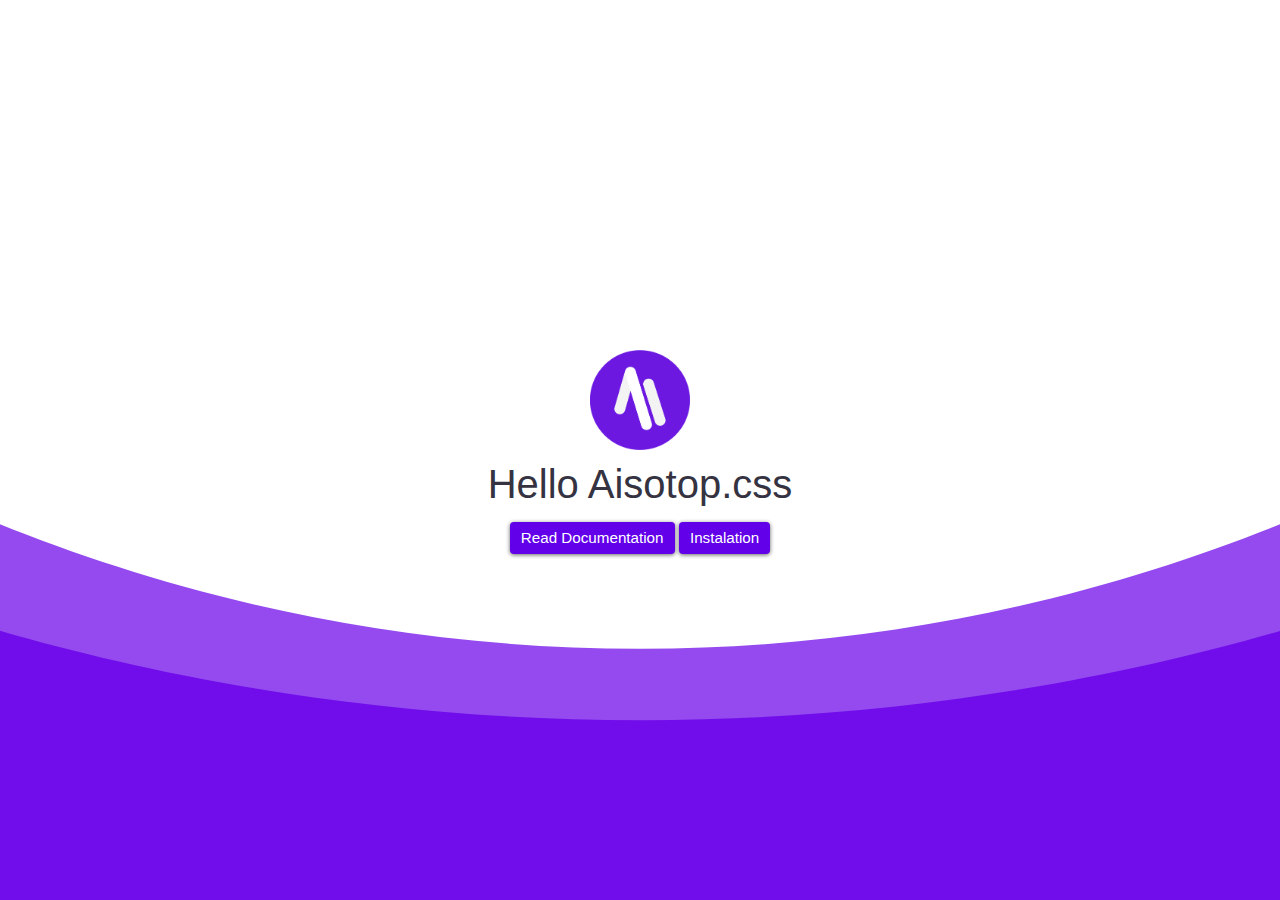
<file: index.html>
<!DOCTYPE html>
<html lang="en">
<head>
    <meta charset="UTF-8">
    <meta name="viewport" content="width=device-width, initial-scale=1.0">
    <title>Document</title>
    <link rel="stylesheet" href="style.css">
</head>
<body>
    <div class="">
        <div class="vh flex-center-column bkk">
            <img class="mr-8" src="logo.png" width="100px" alt="" srcset="">
            <h3>Hello Aisotop.css</h3>
            <div class="flex-row">
                <a href="docs.html" class="btn shadow text-decoration-none b-primary">Read Documentation</a>
                <button class="btn shadow b-primary" >Instalation</button>
            </div>
        </div>
    </div>
</body>
</html>
</file>
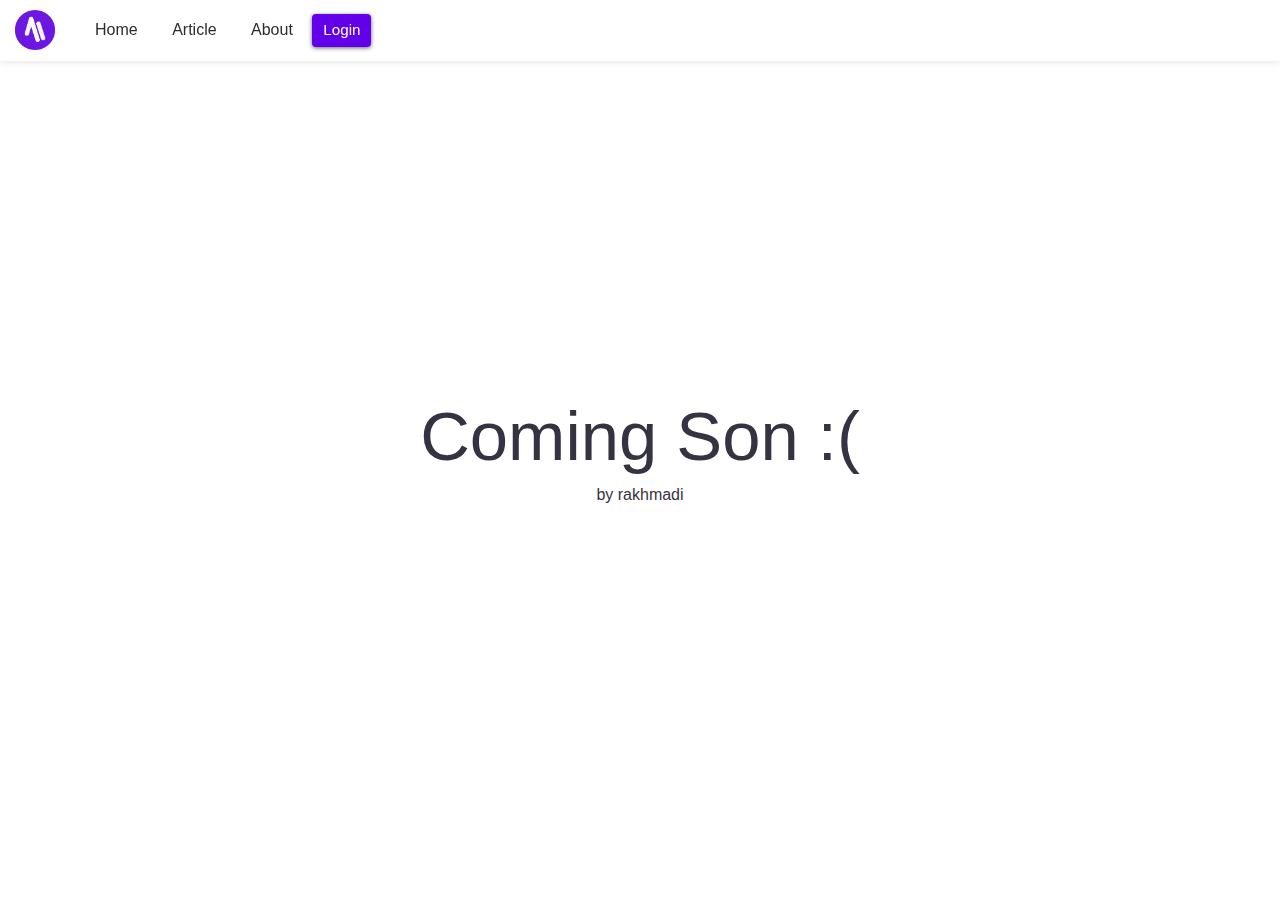
<file: docs.html>
<!DOCTYPE html>
<html lang="en">
<head>
    <meta charset="UTF-8">
    <meta name="viewport" content="width=device-width, initial-scale=1.0">
    <title>Document</title>
    <link rel="stylesheet" href="style.css">
</head>
<body>
   <header class=" fixed">
      <div class="navlogo">
        <img src="logo.png" width=40px " alt="" srcset="">
      </div>
      <button onclick="sh()" class="btn btn-sm b-primary navc "><img  src="menu.svg" alt="" size="20px"srcset=""></button>
    <nav id="navs" style="display:none">
        <ul>
            <li><a href="">Home</a></li>
            <li><a href="">Article</a></li>
            <li><a href="">About</a></li>
            <li><button class="btn shadow b-primary">Login</button></li>
        </ul>
    </nav>
    

   </header>
  <div class="vh flex-center-column ">
    <h1>Coming Son :(</h1>
     by rakhmadi
  </div>
  <script>
    function sh() {
  var q = document.getElementById("navs");
  if (q.style.display === "none") {
    q.style.display = "block";
  } else {
    q.style.display = "none";
  }
}
  </script>
</body>
</html>
</file>
<file: style.css>
*{
    font-family: Arial, Helvetica, sans-serif;
    color: rgb(53, 51, 65);
}

body {
margin: 0;
}
article,aside,details,figcaption,figure,footer,header,hgroup,main,menu,nav,section,
summary {
display: block;
}
h1,h2,h3,h4,h5,h6 {
color: rgb(53, 51, 65);
font-weight: 250 ;
margin-bottom: 0.5rem;
margin-top: 0;
}
.container-fluid {
padding-right: 15px;
padding-left: 15px;
margin-right: auto;
margin-left: auto;
display: block;
}
.container {
padding-right: 15px;
padding-left: 15px;
margin-right: auto;
margin-left: auto;
}
.row {
padding: 0;
width: 100%;
display: block;
float: left;
}
h1 {
font-size: 4.3rem;
line-height: 1.2;
}
h2 {
font-size: 3.3rem;
line-height: 1.25;
}
h3 {    
font-size: 2.5rem;
line-height: 1.3;
}
h4 {
font-size: 1.9rem;
letter-spacing: -.08rem;
line-height: 1.35;
}
h5 {
font-size: 1.5rem;
letter-spacing: -.05rem;
line-height: 1.5;
}

h6 {
font-size: 1.3rem;
letter-spacing: 0;
line-height: 1.4;
}

img {
    display: block;
    max-width: 100%;
    height: auto;
}
b,
strong {
  font-weight: bold;
}
.bold{
    font-weight: bold;
}
.italic{
    font-style: italic;
}
p {
  margin-top: 0;
}

@media (min-width:762px) {

.c{
float: left;
flex: 1 1 auto;

}
.c.c-r-8 {
width: 8.33%;
}
.c.c-r-10{
width: 10%;
}
.c.c-r-16 {
width: 16.66%;
}
.c.c-r-20{
width: 20%;
}
.c.c-r-25 {
width: 25%;

}
.c.c-r-33 {
width: 33.33%;
}
.c.c-r-41 {
width: 41.66%;
}
.c.c-r-50 {
width: 50%;
}
.c.c-r-58 {
width: 58.33%;
}
.c.c-r-66 {
width: 66.66%;
}
.c.c-r-75 {
width: 75%;
}
.c.c-r-83 {
width: 83.33%;
}
.c.c-r-91 {
width: 91.66%;
}
.c.c-r-100 {
width: 100%;
}
}

.c-8,.c-10,.c-16,.c-20,.c-25,.c-33,.c-41,.c-50,.c-58,.c-66,.c-75,.c-83,.c-91,.c-100{
float: left;
flex: 1 1 auto;
position: relative;

}

.c-8 {
width: 8.33%;
}
.c-10{
width: 10%;
}
.c-16 {
width: 16.66%;
}
.c-20{
width: 20%;
}
.c-25 {
width: 25%;
}
.c-33 {
width: 33.33%;
}
.c-41 {
width: 41.66%;
}
.c-50 {
width: 50%;
}
.c-58 {
width: 58.33%;
}
.c-66 {
width: 66.66%;
}
.c-75 {
width: 75%;
}
.c-83 {
width: 83.33%;
}
.c-91 {
width: 91.66%;
}
.c-100 {
width: 100%;
}

.b-primary{
background-color: #6200EA;
color: white ;
}
.b-danger{
    background-color: #F44336 !important;
    color: white ;
    }
    .b-success{
        background-color: #4CAF50 !important;
        color: white ;
        }
        .b-warning{
            background-color: #FFC400 !important;
            color: rgb(36, 35, 35);
        }
.d{
font-family: Quicksand,sans-serif;
margin: 4px;
padding: 4px;
background-color: #fff;
box-shadow: inset 0 1px #fff,0 1px 3px rgba(34,25,25,.4);
border-radius: 7px;
display: flex;
}
.center-block {
display: block;
margin-right: auto;
margin-left: auto;
}
.no-margin{
margin: 0px;
}
.no-padding{
padding: 0px;
}
.rounded{
border-radius: .25rem!important;
}
.rounded-lg{
border-radius: .50rem!important;
}
.rounded-0{
border-radius: 0!important;
}
.circle{
border-radius: 50%!important;
}
.pd-2{
padding: 2px;
}
.pd-4{
padding: 4px;
}
.pd-8{
padding: 8px;
}
.pd-16{
padding: 16px;
}
.pd-24{
padding: 24px;
}
.pd-32{
padding: 32px;
}
.pd-48{
padding: 48px;
}
.pd-64{
padding: 64px;
}
.mr-2{
margin: 2px;
}
.mr-4{
margin: 4px;
}
.mr-8{
margin: 8px;
}
.mr-16{
margin: 16px;
}
.mr-24{
margin: 24px;
}
.mr-32{
margin: 32px;
}
.mr-48{
margin: 48px;
}
.mr-64{
margin: 64px;
}

.btn,
button,
input[type='button'],
input[type='reset'],
input[type='submit'] {
    transition: ease-in-out .25s;
    -webkit-tap-highlight-color: transparent;   
    box-sizing: border-box;
    margin: 0;
    font-family: inherit;
    overflow: visible;
    text-transform: none;
    -webkit-appearance: button;
    display: inline-block;
    font-weight: normal;
    text-align: center;
    vertical-align: middle;
    user-select: none;
    border: 1px solid transparent;
    padding: 4px 10px;
    font-size: 0.95rem;
    line-height: 1.5;
    border-radius: .25rem;
    transition: opacity .25s ease-in-out;
    margin-top: .25rem;
    margin-bottom: .25rem;
    cursor: pointer;
    outline:0;
}
.btn-link {
    border: solid transparent !important;
    background-color: transparent !important;
    font-weight: normal;
    color: #337ab7;
    border-radius: 0;

  }
.btn-lg{   
padding: 6px 12px;
border-radius: .3rem;
font-size: 1.1rem;
}
.btn-sm{   
padding: 2px 8px;
border-radius: .2rem;
font-size: .775rem;
}
.btn-line{
border: 1.4px solid #6200EA;
transition:ease-in-out;
color: #6200EA;
transition: background-color 0.3s ease-in-out , opacity 0.3s ease-in-out, color 0.3s ease-in-out;
}
.btn-line:hover{
background-color: #6200EA ;
color: white;

}
 .btn:hover{
  opacity:0.9;
}
.btn:active{
    opacity: .8;
    transition: all 0.14s;
    
}
.shadow{
    box-shadow: 0 1px 4px rgba(0, 0, 0, .6);
}
label{
    font-size: 0.88rem;
    color: rgb(88, 88, 88);
    display: inline-block;
    margin-bottom: .5rem;
}
.in,input[type="text"]{
width: 100%;
padding: 6px 12px;
box-sizing: border-box;
outline: none;
border: none;
font-size: 1rem;
resize: none;
display: inline-block;
line-height: 1.5;
transition: border 0.25s ease-in-out;
display: inline-block;
}
.in-border{
    border: 1.2px solid rgba(98, 0, 234, 0.602)!important;
    border-radius: .25rem  ;
}
.in-matrial{
    border-bottom: 2px  solid rgba(98, 0, 234, 0.602)!important;
    border-radius: none important;
}
.in-matrial:focus{
    border-bottom: 2px  solid #6200EA !important;
}
.in-border:focus{
    border: 1.2px solid #6200EA !important;
    border-radius:.25rem;
}
.from-g{
    margin-bottom: 1rem;
}
.j{
    padding: 1.25rem;
}
.checkbox{
    display: inline-flex;
    align-items: center;
}
input[type="checkbox"],input[type="radio"]{
    position: static;
    margin: 0;
    margin-right: .3125rem;
    display: inline-block;
}
.label-checkbox{
    display: inline-block;
    margin-bottom: 0;
}
blockquote{
    font-size: 1em;
    width:70%;
    margin:20px auto;
    color: #555555;
    padding:1.2em 30px 1.2em 20px;
    border-left:4px solid #6200EA ;
    line-height:1.6;
    position: relative;
    background:#EDEDED;
  }
  
  blockquote::after{
    content: '';
  }

  blockquote span{
    display:block;
    color:#333333;
    font-style: normal;
    font-weight: bold;
    margin-top:1em;
  }
  pre,
table,
dl,
figure,
blockquote,
p,
form,
ol,
ul {
  margin-bottom: 2rem;
}

dl dl,dl ol,dl ul,ol dl,ol ol,ol ul,ul dl,ul ol,ul ul {
  font-size: 96%;
  margin: 1.2rem 0 1.5rem 3.0rem;
}
.table,table {
    border-spacing: 0;
    width: 100%; 
    color: rgb(27, 24, 46);
  }
  td,
  th {
    border-bottom: 2px solid #cbc7db;
    padding: 1rem 1rem;
    text-align: left;
   
  }
  td:first-child,
  th:first-child {
    padding-left: 0;
  }
  td:last-child,
  th:last-child {
    padding-right: 0;
  }
  .card-overlay{    
    position: absolute;
    top: 0;
    right: 0;
    bottom: 0;
    left: 0;
    padding: 1.25rem;
    background-color: rgba(0, 1, 44, 0.5);
    color: white;
}

.card{
    overflow: hidden;
    transition: .25s box-shadow;
    position: relative;
    border-radius: .25rem;
    padding:0px;
}
.card  p{
    margin-bottom: 1rem;
}
.card-title{
    margin-bottom: .10rem;
}
.card-text{
    margin: 0;
}
.card-header{
    padding: .75rem 1.25rem;
    margin-bottom: 0;
    background-color: rgba(255, 255, 255, 0.03);
}
.card-header-text{
    font-size: 1.3rem;
    margin: 0;
}
.card-subtitle{
    font-size: 1.2rem;
    color: grey;
}
.card-body{
    flex: 1 1 auto;
    padding: 1.25rem;
}
.dark{
    color: #fff;
}
.light{
    color: rgb(18, 16, 37);
}



.v-align-baseline{
    vertical-align: baseline;
}
.v-align-sub{
    vertical-align: sub;
}
.v-align-super{
    vertical-align: super;
}
.v-align-text-top{
    vertical-align: text-top;
}
.v-align-text-button{
    vertical-align: text-botton;
}
.v-align-middle{
    vertical-align: middle;
}
.v-align-top{
    vertical-align: top;
}
.v-align-bottom{
    vertical-align: bottom;
}
.el-hidden{
    visibility: hidden;
}
.el-visible{
    visibility: visible;
}
.vw{
    width: 100vw;
}
.vh{
    height: 100vh;
}
.bkk{
    background-image: url('d.svg');
    background-position: center;
    background-size: cover;
}
.bkkk{
    background-image: url('b.svg');
    background-position: center;
    background-size: cover;
}
.bg-white{
    background-color: white;
}
.flex-row{
    flex-direction: row;
}
.text-decoration-none{
    text-decoration: none;
}
.flex-column{
    flex-direction: column;
}
.flex-column-reverse{
    flex-direction: column-reverse;
}
.flex-column-row{
    flex-direction: row-reverse;
}
.float-left{
    float: left;
    }.flex{
    width: 100%;
    display: flex;
    }
    .el-middle{
    margin-top: auto;
    margin-bottom: auto;
    margin-left: auto;
    margin-right: auto;
    }
    .full-h-w{
        height: 100%;
        width: 100%;
        display: flex;
    }
    .flex-center-column{
        display: flex;
        flex-direction: column;
        justify-content: center;
        align-items: center;
    }
    .flex-center-row{
        display: flex;
        flex-direction: row;
        justify-content: center;
        align-items: center;
    }
    .align-middle{
        align-items: center;
    }
    .align-baseline{
        align-items: baseline;
    }
    .fixed{
        position: fixed;
    }
    header{
        width: 100%;
        display: flex;
        background-color: white;
        box-shadow: 0 0 8px 0px rgb(219, 219, 219);
       
    }
     .navc{
        cursor: pointer;
        display: inline-block;
        float: right;
        position: relative;
        user-select: none;
        height: auto !important;
        padding: auto;
       margin: 10px;
       background-color: white;
       visibility: hidden;
       display:none;
        
    }

    nav{
        display: block;
        float: left;
        background-color: transparent;
        transition: all  .3s ease-in-out;
    }
    nav ul{
        margin-top: 10px;
        margin-bottom: 10px;
        padding-left: 10px;
    }
    nav ul li {
        display: inline-block;
    }
    nav ul li a{
        display: block;
        padding: 10px 15px;
        text-decoration: none;
        color: rgb(44, 44, 44);
        outline: none   ;
    }
    .navlogo{
          float: left;
          padding: 10px 15px;
    }
    @media  (min-width:762px){
        #navs{
            display: block !important;
        }
    }
    @media (max-width:762px){
        .navc{
            visibility: visible;
            display: inline-block;
        }
        header{
          display: block;
        }
        nav{
           
            position: relative;
            float: left;
            clear: both;
            width: 100%;
        }
        #navs{
            display: none;
        }
        nav ul{
           clear: both;
           overflow: hidden;
           padding-left: 20px;
           
        }
        nav ul li {
            display: inline-block;
            width: 100%;
            
        }
        nav ul li a{
            display: block;
            padding: 10px 15px;
            padding-left: 0;
            text-decoration: none;
            color: rgb(44, 44, 44);
            outline: none   ;
        }
        .navlogo{
            display: block;
              float: left;
              padding: 10px 15px;
              padding-left: 20px;
              line-height: inherit;

        }
    }
</file>
